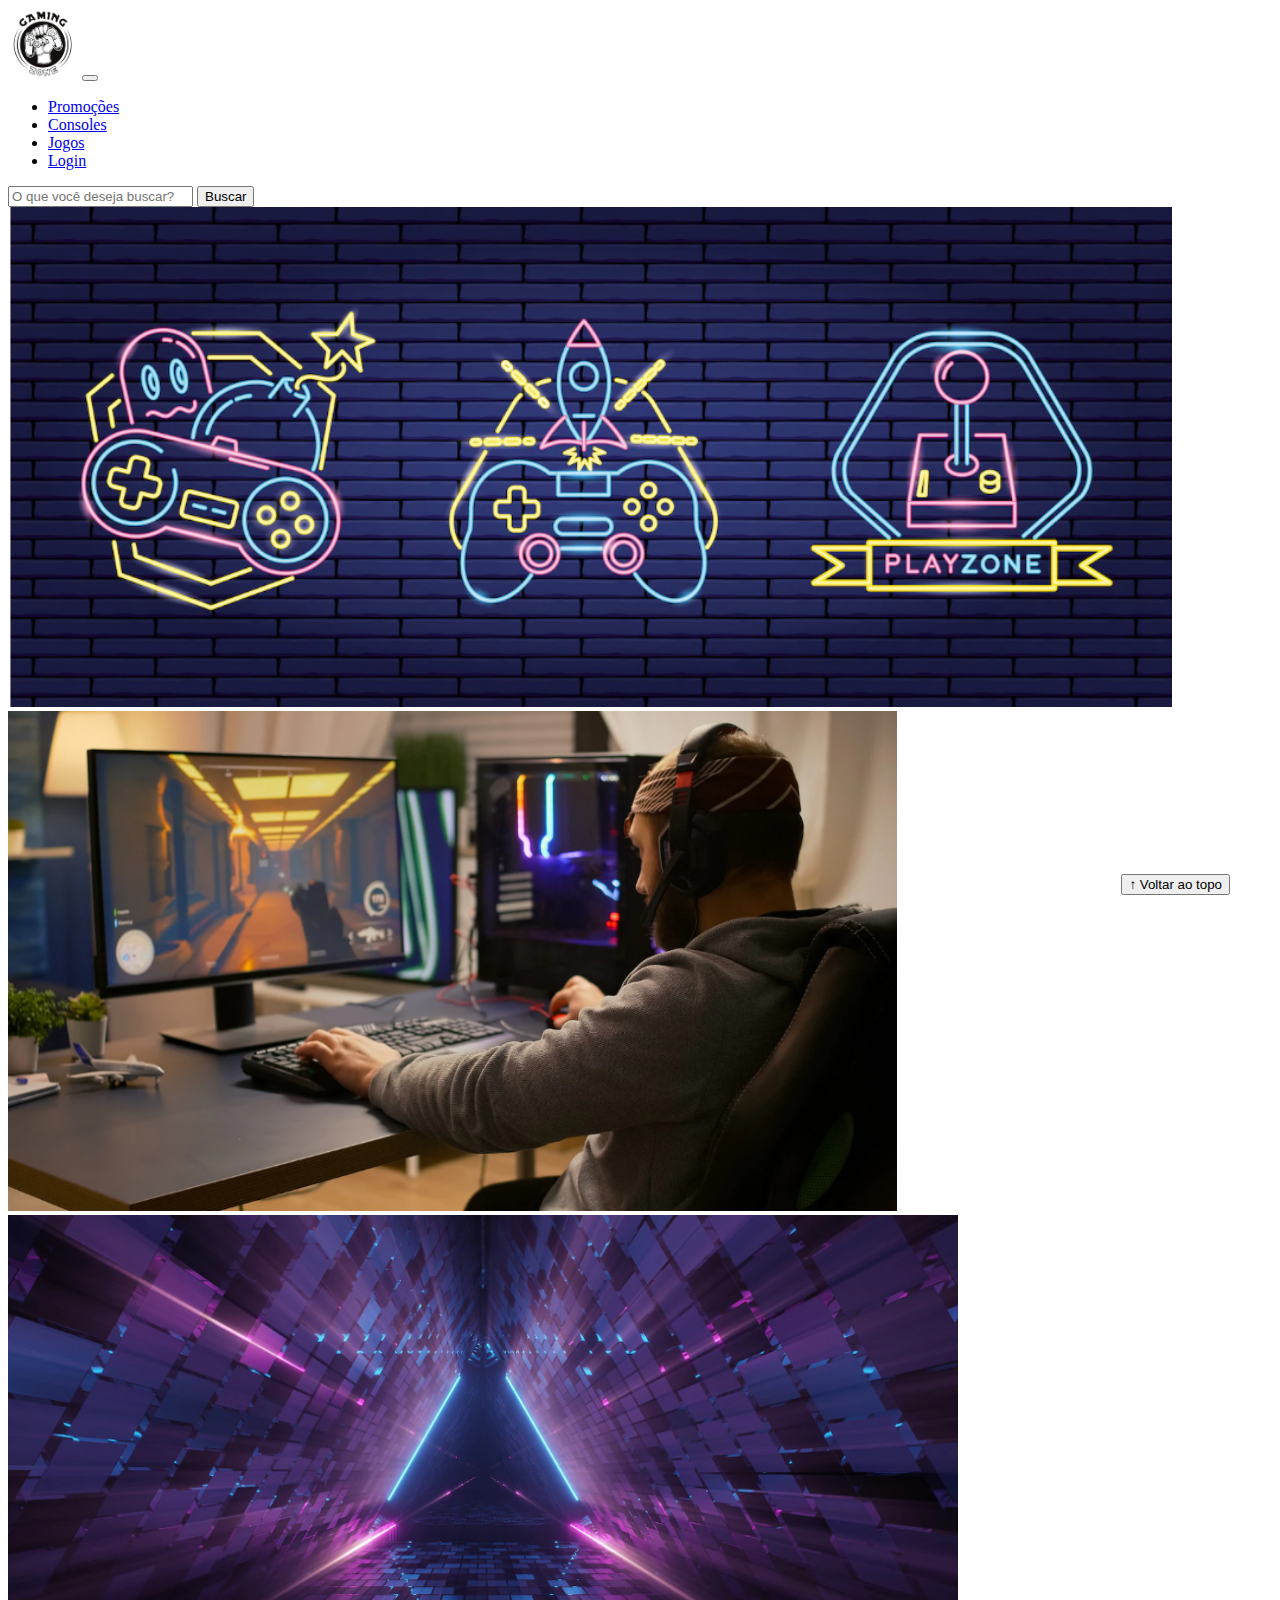
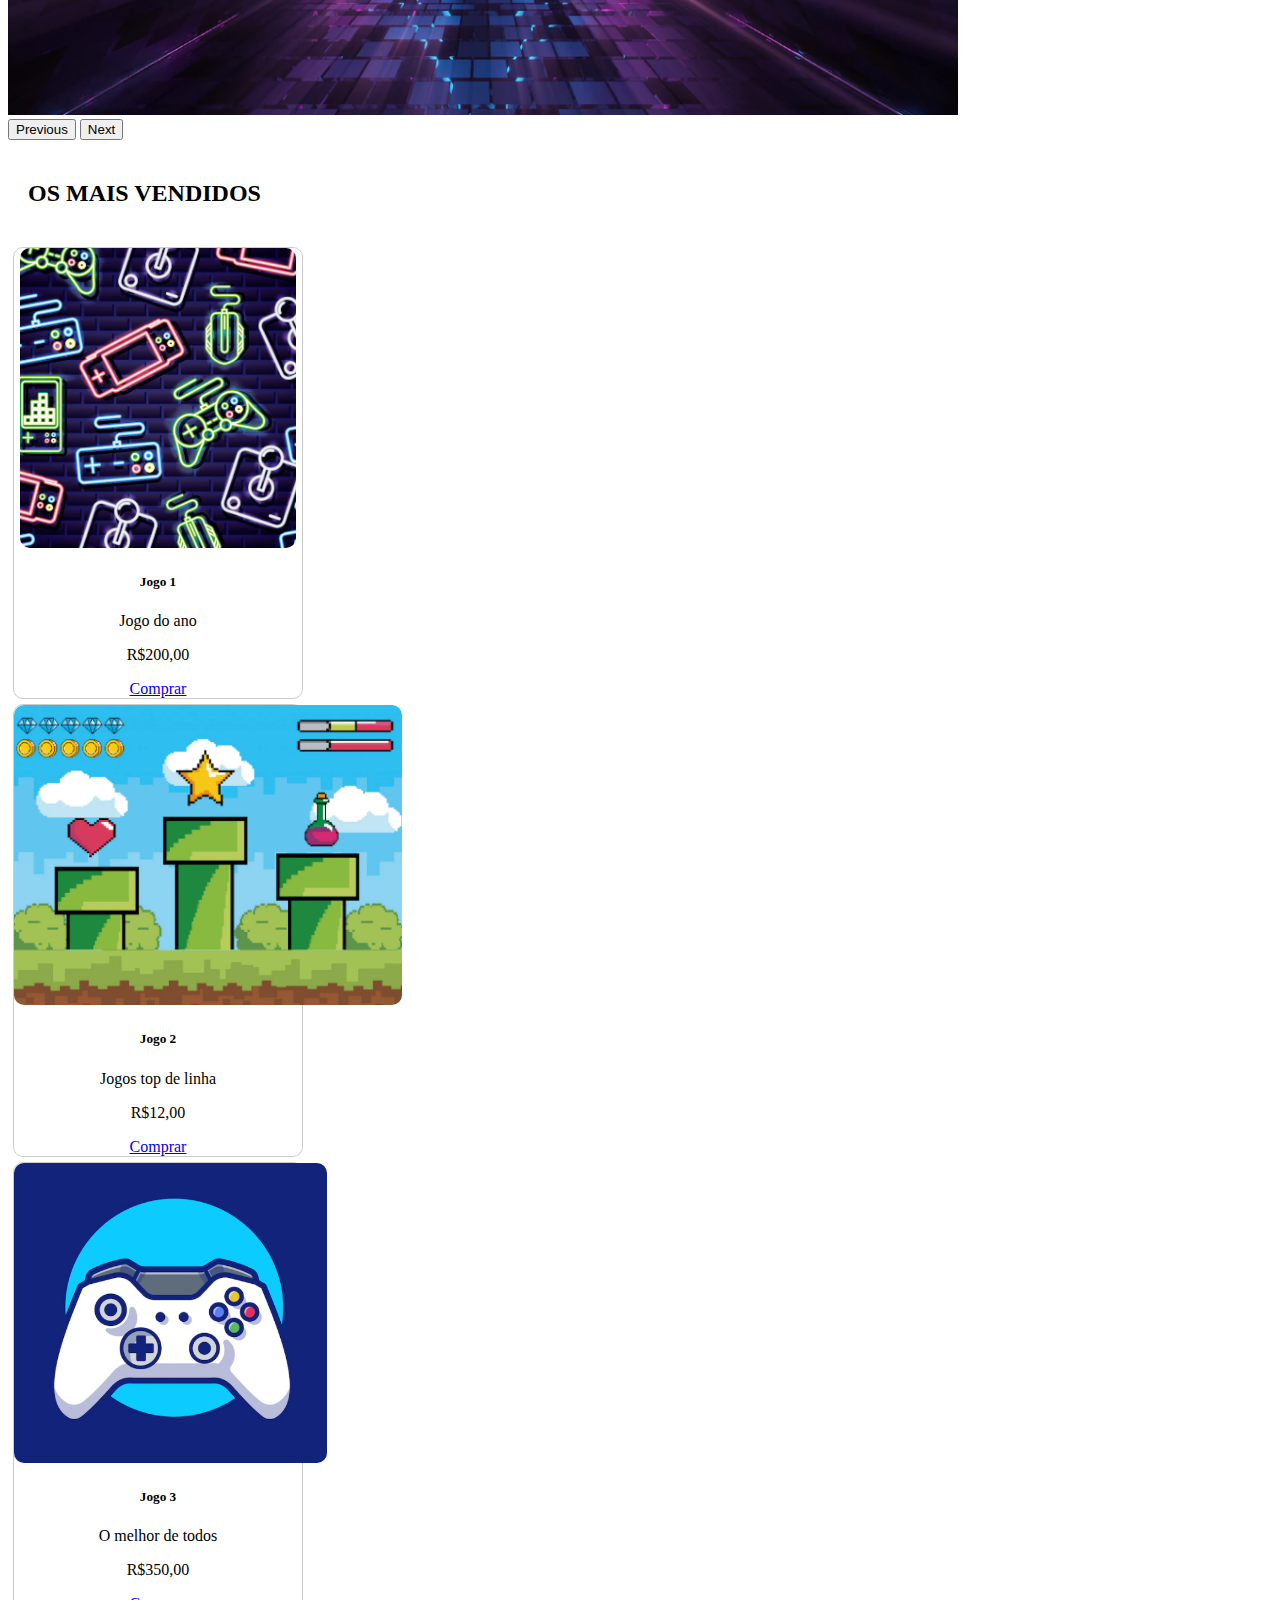
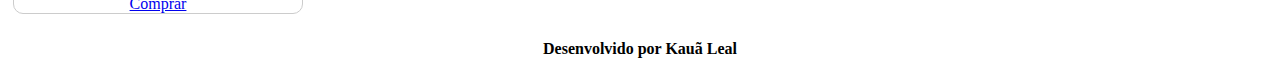
<file: index.html>
<!DOCTYPE html>
<html lang="pt-br">

<head>
  <meta charset="UTF-8">
  <meta http-equiv="X-UA-Compatible" content="IE=edge">
  <meta name="viewport" content="width=device-width, initial-scale=1.0">
  <title>E-commerce de Jogos</title>

  <link href="https://cdn.jsdelivr.net/npm/bootstrap@5.2.2/dist/css/bootstrap.min.css" rel="stylesheet"
    integrity="sha384-Zenh87qX5JnK2Jl0vWa8Ck2rdkQ2Bzep5IDxbcnCeuOxjzrPF/et3URy9Bv1WTRi" crossorigin="anonymous">

  <link rel="stylesheet" href="css/estilo.css">



</head>

<body>
  <header>
    
    <nav class="navbar navbar-expand-lg bg-body-tertiary">
      <div class="container-fluid">
        <a class="navbar-brand" href="index.hmtl"><img src="img/logo.png"></a>
        <button class="navbar-toggler" type="button" data-bs-toggle="collapse" data-bs-target="#navbarSupportedContent" aria-controls="navbarSupportedContent" aria-expanded="false" aria-label="Toggle navigation">
          <span class="navbar-toggler-icon"></span>
        </button>
        <div class="collapse navbar-collapse" id="navbarSupportedContent">
          <ul class="navbar-nav me-auto mb-2 mb-lg-0">
            <li class="nav-item">
              <a class="nav-link active" aria-current="page" href="#">Promoções</a>
            </li>
            <li class="nav-item">
              <a class="nav-link" href="#">Consoles</a>
            </li>
            <li class="nav-item">
              <a class="nav-link" href="#">Jogos</a>
            </li>
            <li class="nav-item">
              <a class="nav-link" href="login.html">Login</a>
            </li>
          </ul>
          <form class="d-flex" role="search">
            <input class="form-control me-2" type="search" placeholder="O que você deseja buscar?" aria-label="Search">
            <button class="btn btn-outline-success" type="submit">Buscar</button>
          </form>
        </div>
      </div>
    </nav>
  </header>

  <main>



    <section id="section-banners" class="container-fluid">

      <div id="carouselExample" class="carousel slide">
        <div class="carousel-inner">
          <div class="carousel-item active">
            <img src="img/banner1.PNG" class="d-block w-100" alt="Venha comprar na nossa loja!">
          </div>
          <div class="carousel-item">
            <img src="img/banner2.PNG" class="d-block w-100" alt="Promoção de produtos.">
          </div>
          <div class="carousel-item">
            <img src="img/banner3.PNG" class="d-block w-100" alt="Várias novidades de produtos.">
          </div>
        </div>
        <button class="carousel-control-prev" type="button" data-bs-target="#carouselExample" data-bs-slide="prev">
          <span class="carousel-control-prev-icon" aria-hidden="true"></span>
          <span class="visually-hidden">Previous</span>
        </button>
        <button class="carousel-control-next" type="button" data-bs-target="#carouselExample" data-bs-slide="next">
          <span class="carousel-control-next-icon" aria-hidden="true"></span>
          <span class="visually-hidden">Next</span>
        </button>
      </div>
     
    </div>

    </section>
    <section id="section-vendidos" class="container-fluid">

      <h2>OS MAIS VENDIDOS</h2>

      <div class="card-group">
        <div class="card" style="width: 18rem;">
          <img src="img/jogo1.PNG" class="card-img-top" alt="...">
          <div class="card-body">
            <h5 class="card-title">Jogo 1</h5>
            <p class="card-text">Jogo do ano</p>
            <p class="preco">R$200,00</p>
            <a href="#" class="btn btn-primary">Comprar</a>
          </div>
        </div>

        <div class="card" style="width: 18rem;">
          <img src="img/jogo2.PNG" class="card-img-top" alt="...">
          <div class="card-body">
            <h5 class="card-title">Jogo  2</h5>
            <p class="card-text">Jogos top de linha</p>
            <p class="preco">R$12,00</p>
            <a href="#" class="btn btn-primary">Comprar</a>
          </div>
        </div>

        <div class="card" style="width: 18rem;">
          <img src="img/jogo3.PNG" class="card-img-top" alt="...">
          <div class="card-body">
            <h5 class="card-title">Jogo 3</h5>
            <p class="card-text">O melhor de todos</p>
            <p class="preco">R$350,00</p>
            <a href="#" class="btn btn-primary">Comprar</a>
          </div>
        </div>
      </div>
      
    </section>


  </main>

  <footer>
    <p>Desenvolvido por Kauã Leal</p>
  </footer>

  <button id="voltar-topo" type="button" class="btn btn-outline-primary" onclick="topo()">&uarr; Voltar ao topo</button>

  <script src="js/script.js"></script>
  <script src="https://cdn.jsdelivr.net/npm/bootstrap@5.2.2/dist/js/bootstrap.bundle.min.js"
    integrity="sha384-OERcA2EqjJCMA+/3y+gxIOqMEjwtxJY7qPCqsdltbNJuaOe923+mo//f6V8Qbsw3"
    crossorigin="anonymous"></script>

</body>

</html>
</file>
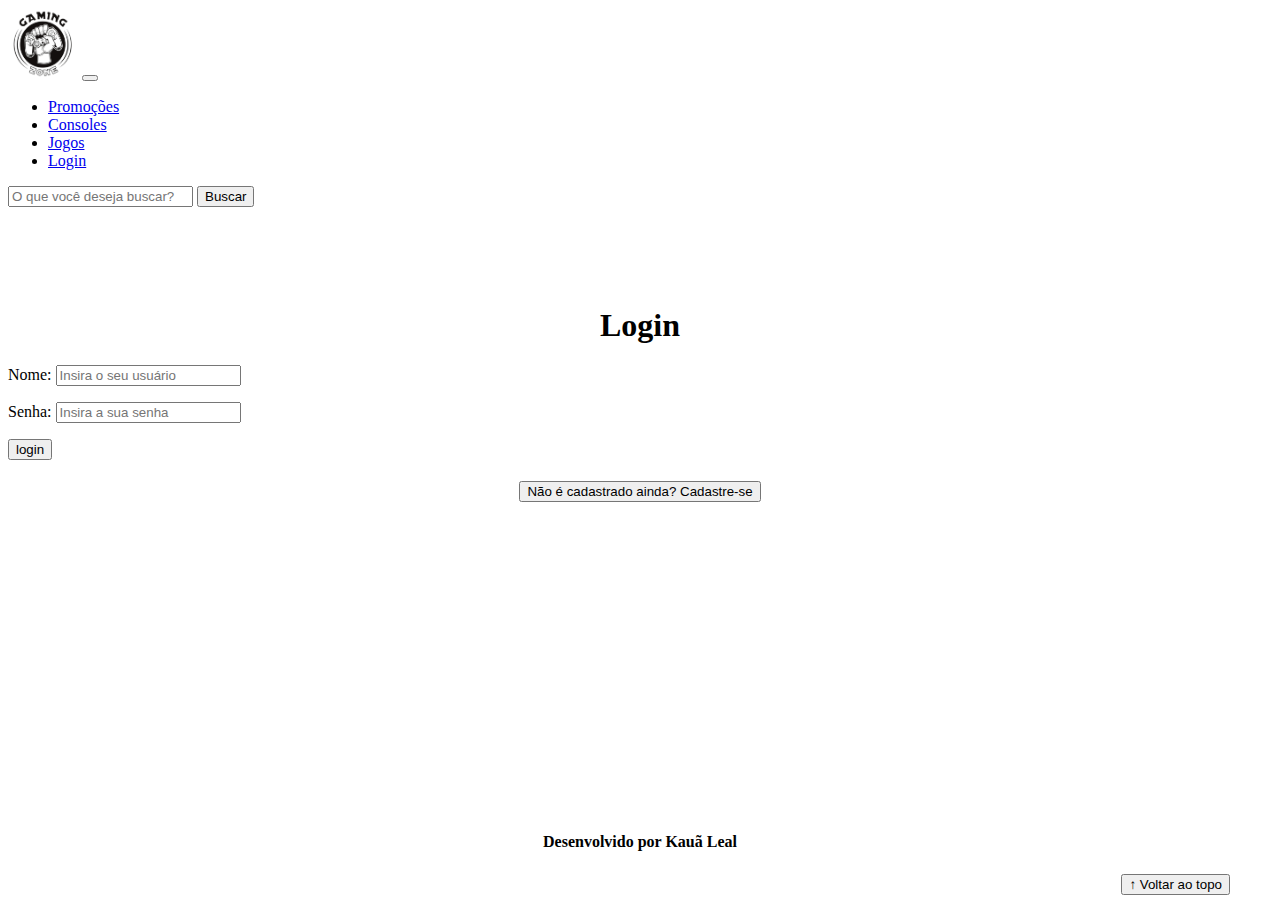
<file: login.html>
<!DOCTYPE html>
<html lang="pt-br">

<head>
    <meta charset="UTF-8">
    <meta http-equiv="X-UA-Compatible" content="IE=edge">
    <meta name="viewport" content="width=device-width, initial-scale=1.0">
    <title>LH Games - login</title>
    <link href="https://cdn.jsdelivr.net/npm/bootstrap@5.2.2/dist/css/bootstrap.min.css" rel="stylesheet"
        integrity="sha384-Zenh87qX5JnK2Jl0vWa8Ck2rdkQ2Bzep5IDxbcnCeuOxjzrPF/et3URy9Bv1WTRi" crossorigin="anonymous">
    <link rel="stylesheet" href="css/estilo.css">
</head>

<body>
    <header>
        <header>
    
            <nav class="navbar navbar-expand-lg bg-body-tertiary">
              <div class="container-fluid">
                <a class="navbar-brand" href="index.hmtl"><img src="img/logo.png"></a>
                <button class="navbar-toggler" type="button" data-bs-toggle="collapse" data-bs-target="#navbarSupportedContent" aria-controls="navbarSupportedContent" aria-expanded="false" aria-label="Toggle navigation">
                  <span class="navbar-toggler-icon"></span>
                </button>
                <div class="collapse navbar-collapse" id="navbarSupportedContent">
                  <ul class="navbar-nav me-auto mb-2 mb-lg-0">
                    <li class="nav-item">
                      <a class="nav-link active" aria-current="page" href="#">Promoções</a>
                    </li>
                    <li class="nav-item">
                      <a class="nav-link" href="#">Consoles</a>
                    </li>
                    <li class="nav-item">
                      <a class="nav-link" href="#">Jogos</a>
                    </li>
                    <li class="nav-item">
                      <a class="nav-link" href="login.html">Login</a>
                    </li>
                  </ul>
                  <form class="d-flex" role="search">
                    <input class="form-control me-2" type="search" placeholder="O que você deseja buscar?" aria-label="Search">
                    <button class="btn btn-outline-success" type="submit">Buscar</button>
                  </form>
                </div>
              </div>
            </nav>
          </header>
    </header>

    <main>
        <section id="section-login">
            <h1>Login</h1>
            <div class="d-flex justify-content-center">
                <form method="post" action="" id="login">
                    <p>
                        <label for="usuario">Nome: </label>
                        <input id="usuario" name="usuario" required="required" type="text"
                            placeholder="Insira o seu usuário" class="form-control" />
                    </p>
                    <p>
                        <label for="senha">Senha: </label>
                        <input id="senha" name="senha" required="required" type="password"
                            placeholder="Insira a sua senha" class="form-control" />
                    </p>
                    <p>
                        <input type="button" value="login" class="btn btn-primary" id="bt-login" onclick="login()" />
                    </p>
                </form>
            </div>
        </section>

        <section id="section-cadastro">
            <div id="botao-cadastrar">
                <button type="button" class="btn btn-info">Não é cadastrado ainda? Cadastre-se</button>
            </div>
            <div id="form-cadastrar">

                <h1>Criar minha conta</h1>
                <p>Informe os seus dados abaixo para criar sua conta.</p>

                <div class="d-flex justify-content-center">
                    <form method="post" action="" id="login">
                        <p>
                            <label for="usuario">Usuário: </label>
                            <input id="usuario" name="usuario" required="required" type="text"
                                placeholder="ex. nome de usuário" class="form-control" />
                        </p>
                        <p>
                            <label for="email">E-mail: </label>
                            <input id="email" name="email" required="required" type="email"
                                placeholder="seu@email.com.br" class="form-control" />
                        </p>
                        <p>
                            <label for="senha">Senha: </label>
                            <input id="senha" name="senha" required="required" type="password"
                                placeholder="mínimo de 6 caracteres" class="form-control" />
                        </p>
                        <p>
                            <input type="button" value="Cadastrar" class="btn btn-primary" id="bt-cadastrar"
                                onclick="cadastro()" />
                        </p>
                    </form>
                </div>

            </div>
        </section>

    </main>



    <footer>
        <p>Desenvolvido por Kauã Leal</p>
    </footer>

    <button id="voltar-topo" type="button" onclick=topo() class="btn btn-outline-primary">&uarr; Voltar ao topo</button>

    <script src="https://cdn.jsdelivr.net/npm/bootstrap@5.2.2/dist/js/bootstrap.bundle.min.js"
        integrity="sha384-OERcA2EqjJCMA+/3y+gxIOqMEjwtxJY7qPCqsdltbNJuaOe923+mo//f6V8Qbsw3"
        crossorigin="anonymous"></script>
    <script src="js/script.js"></script>

    <script src="https://code.jquery.com/jquery-3.6.1.js"
        integrity="sha256-3zlB5s2uwoUzrXK3BT7AX3FyvojsraNFxCc2vC/7pNI=" crossorigin="anonymous"></script>
    <script type="text/javascript" src="js/jquery-script.js"></script>

</body>

</html>
</file>
<file: css/estilo.css>
/*cabeçalho*/
header img {
    width: 70px;
    height: 70px
}

/*Conteudo principal*/

main {
    min-height: 500px;
}
/*banner*/

#section-banners img {
    height: 500px;
}

/*Produtos vendidos*/

#section-vendidos .card{
    text-align: center;
}

#section-vendidos h2 {
    font-weight: bold;
    padding: 20px;
}

#section-vendidos img {
    height: 300px;
    border-radius: 10px;
}
/*Rodapé*/

#section-vendidos .card {
    margin: 5px;
    border: 1px solid #ccc;
    border-radius: 10px;
}

footer {
    text-align: center;
}

footer p {
    font-weight: bold;
    padding: 10px;
}
/*Botão Voltar topo*/

#voltar-topo 
{
    position: fixed;
    bottom: 5px;
    right: 50px;
}

/* página de login  */

#section-login {
    margin-top: 100px;

}

#section-login h1 {
    text-align: center;

}

#sectipon-login input {
    width: 100%;
}

/* Formulário de cadastro*/

#section-cadastro {
    padding: 5px;
    text-align: center;
    background-color: #FFFFFF;
}

#form-cadastrar {
    padding: 50px;
    display: none;
}
</file>
